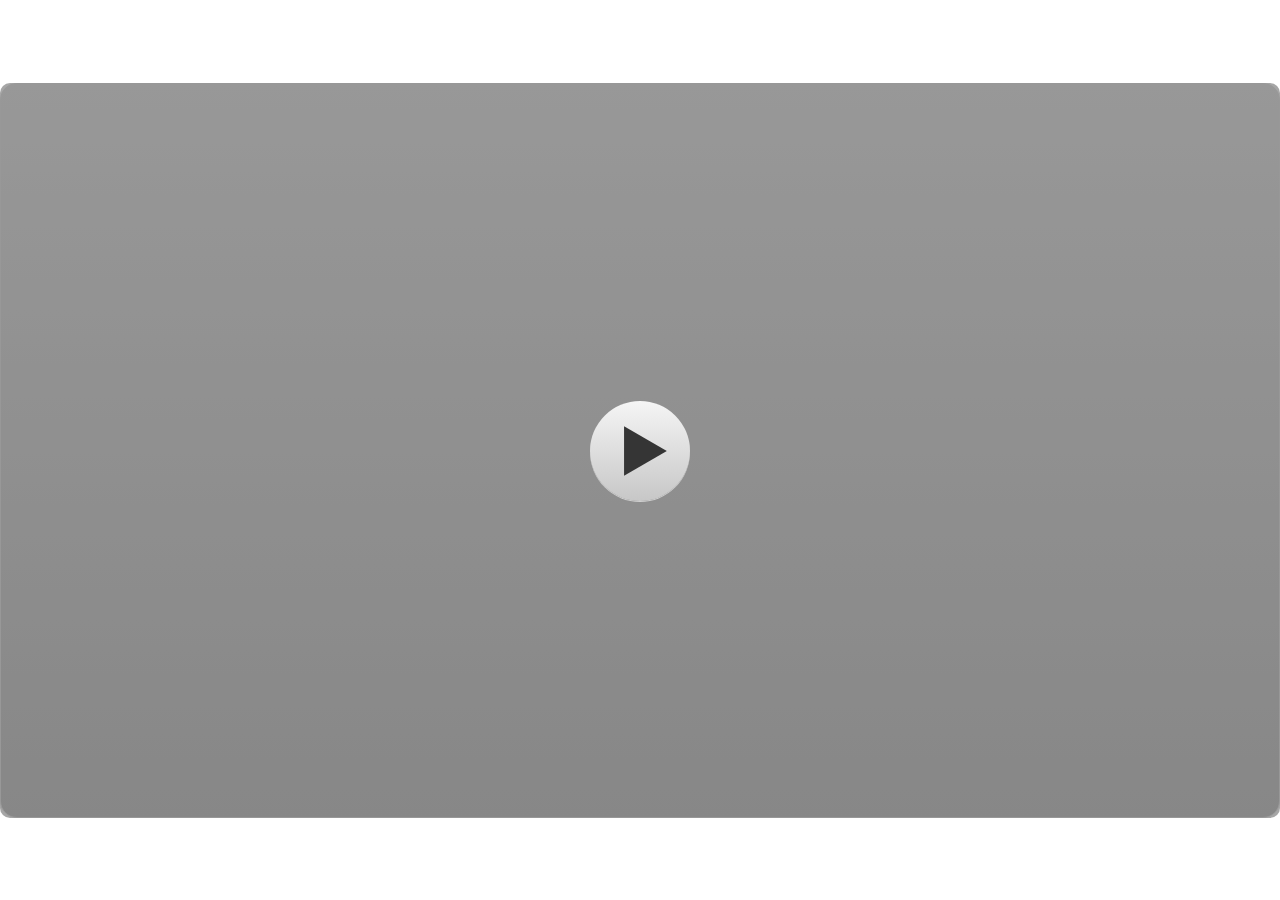
<file: Index.html>
﻿<!doctype html>
<html lang="en-US">
<head>
  <meta charset="utf-8">
  <!-- Created using Storyline 3 - http://www.articulate.com  -->
  <!-- version: 3.20.30234.0 -->
  <title>MAGIKA new</title>
  <meta http-equiv="x-ua-compatible" content="IE=edge"/>
  <meta name="viewport" content="width=device-width,initial-scale=1,user-scalable=no,shrink-to-fit=no,minimal-ui"/>
  <meta name="apple-mobile-web-app-capable" content="yes"/>
  <style>
    html, body { height: 100%; padding: 0; margin: 0 }
    #app { height: 100%; width: 100%; }
  </style>

  <script>
    window.DS = {};
    window.globals = {
      DATA_PATH_BASE: '',
      HAS_FRAME: true,
      HAS_SLIDE: true,

      lmsPresent: false,
      tinCanPresent: false,
      cmi5Present: false,
      aoSupport: false,
      scale: 'show all',
      captureRc: false,
      browserSize: 'optimal',
      bgColor: '#FFFFFF',
      features: '',
      themeName: 'classic',
      preloaderColor: '#FFFFFF',
      suppressAnalytics: false,
      productChannel: 'perpetual',
      publishSource: 'storyline',
      aid: '',
      cid: '86f850d8-15b2-4c9f-a3c4-9a604661ce64',
      playerVersion: '3.20.30234.0',
      publishTimestamp: '2026-10-16T02:02:46.5905591Z',
      maxIosVideoElements: 10,
      connectionSettings: { },

      
      parseParams: function(qs) {
        if (window.globals.parsedParams != null) {
          return window.globals.parsedParams;
        }
        qs = (qs || window.location.search.substr(1)).split('+').join(' ');
        var params = {},
            tokens,
            re = /[?&]?([^=]+)=([^&]*)/g;

        while (tokens = re.exec(qs)) {
          params[decodeURIComponent(tokens[1]).trim()] =
            decodeURIComponent(tokens[2]).trim();
        }
        window.globals.parsedParams = params;
        return params;
      }

    };
  </script>
  <script>
    var isIe11 = ('ActiveXObject' in window || window.MSBlobBuilder != null)
      && window.msCrypto != null && !window.ActiveXObject;
    if (isIe11) {
      window.globals.unsupportedBrowser = true;
      document.write(atob('[base64]'));
    }
  </script>
  
  <script>window.THREE = { };</script>
  
</head>
<body style="background: #FFFFFF" class="cs-HTML theme-classic">
  <!-- 360 -->
  <script>!function(){var e,i=/iPhone/i,o=/iPod/i,n=/iPad/i,t=/\biOS-universal(?:.+)Mac\b/i,r=/\bAndroid(?:.+)Mobile\b/i,a=/Android/i,d=/(?:SD4930UR|\bSilk(?:.+)Mobile\b)/i,p=/Silk/i,l=/Windows Phone/i,u=/\bWindows(?:.+)ARM\b/i,b=/BlackBerry/i,s=/BB10/i,c=/Opera Mini/i,f=/\b(CriOS|Chrome)(?:.+)Mobile/i,h=/Mobile(?:.+)Firefox\b/i,v=function(e){return void 0!==e&&"MacIntel"===e.platform&&"number"==typeof e.maxTouchPoints&&e.maxTouchPoints>1&&"undefined"==typeof MSStream};e=function(e){var m={userAgent:"",platform:"",maxTouchPoints:0};e||"undefined"==typeof navigator?"string"==typeof e?m.userAgent=e:e&&e.userAgent&&(m={userAgent:e.userAgent,platform:e.platform,maxTouchPoints:e.maxTouchPoints||0}):m={userAgent:navigator.userAgent,platform:navigator.platform,maxTouchPoints:navigator.maxTouchPoints||0};var g=m.userAgent,y=g.split("[FBAN");void 0!==y[1]&&(g=y[0]),void 0!==(y=g.split("Twitter"))[1]&&(g=y[0]);var A=function(e){return function(i){return i.test(e)}}(g),w={apple:{phone:A(i)&&!A(l),ipod:A(o),tablet:!A(i)&&(A(n)||v(m))&&!A(l),universal:A(t),device:(A(i)||A(o)||A(n)||A(t)||v(m))&&!A(l)},amazon:{phone:A(d),tablet:!A(d)&&A(p),device:A(d)||A(p)},android:{phone:!A(l)&&A(d)||!A(l)&&A(r),tablet:!A(l)&&!A(d)&&!A(r)&&(A(p)||A(a)),device:!A(l)&&(A(d)||A(p)||A(r)||A(a))||A(/\bokhttp\b/i)},windows:{phone:A(l),tablet:A(u),device:A(l)||A(u)},other:{blackberry:A(b),blackberry10:A(s),opera:A(c),firefox:A(h),chrome:A(f),device:A(b)||A(s)||A(c)||A(h)||A(f)},any:!1,phone:!1,tablet:!1};return w.any=w.apple.device||w.android.device||w.windows.device||w.other.device,w.phone=w.apple.phone||w.android.phone||w.windows.phone,w.tablet=w.apple.tablet||w.android.tablet||w.windows.tablet,w}(),"object"==typeof exports&&"undefined"!=typeof module?module.exports=e:"function"==typeof define&&define.amd?define((function(){return e})):this.isMobile=e}();
    window.isMobile.apple.tablet = window.isMobile.apple.tablet ||
      (navigator.platform === 'MacIntel' && navigator.maxTouchPoints > 1);
    window.isMobile.apple.device = window.isMobile.apple.device || window.isMobile.apple.tablet;
    window.isMobile.tablet = window.isMobile.tablet || window.isMobile.apple.tablet;
    window.isMobile.any = window.isMobile.any || window.isMobile.apple.tablet;
  </script>

  <div id="focus-sink" tabindex="-1"></div>

  <div id="preso"></div>
  <script>
    (function() {

      var classTypes = [ 'desktop', 'mobile', 'phone', 'tablet' ];

      var addDeviceClasses = function(prefix, testObj) {
        var curr, i;
        for (i = 0; i < classTypes.length; i++) {
          curr = classTypes[i];
          if (testObj[curr]) {
            document.body.classList.add(prefix + curr);
          }
        }
      };

      var params = window.globals.parseParams(),
          isDevicePreview = params.devicepreview === '1',
          isPhoneOverride = params.deviceType === 'phone' || (isDevicePreview && params.phone == '1'),
          isTabletOverride = (params.deviceType === 'tablet' || isDevicePreview) && !isPhoneOverride,
          isMobileOverride = isPhoneOverride || isTabletOverride;

      var deviceView = {
        desktop: !window.isMobile.any && !isMobileOverride,
        mobile: window.isMobile.any || isMobileOverride,
        phone: isPhoneOverride || (window.isMobile.phone && !isTabletOverride),
        tablet: isTabletOverride || window.isMobile.tablet
      };

      window.globals.deviceView = deviceView;
      window.isMobile.desktop = !window.isMobile.any;
      window.isMobile.mobile = window.isMobile.any;

      addDeviceClasses('view-', deviceView);

    })();
  </script>
  
  <script src='story_content/user.js' type=text/javascript></script>
  <div class="slide-loader"></div>

  <script>
    if (window.globals.deviceView.isMobile) { var doc = document, loader = doc.body.querySelector('.slide-loader'); [ 1, 2, 3 ].forEach(function(n) { var d = doc.createElement('div'); d.style.backgroundColor = window.globals.preloaderColor; d.classList.add('mobile-loader-dot'); d.classList.add('dot' + n); loader.appendChild(d); }); }
  </script>

  <div class="mobile-load-title-overlay" style="display: none">
    <div class="mobile-load-title">MAGIKA new</div>
  </div>

  <div class="mobile-chrome-warning"></div>

  
<style>
  .warn-connection-dialog {
    display: none;
    background: transparent;
    pointer-events: none;
    position: fixed;
    left: 0;
    top: 0;
    width: 100%;
    height: 100%;
    z-index: 999;
  }

  .warn-connection-content {
    border-radius: 4px;
    background: white;
    border: 1px solid #E7E7E7;
    color: #333333;
    box-shadow: 0 2px 4px rgba(0, 0, 0, 0.25);
    transition: all 150ms ease-out;
    position: absolute;
    white-space: nowrap;
  }

  .view-phone.is-landscape .warn-connection-content {
    left: 23px;
    bottom: 23px;
  }

  .view-tablet.is-landscape .warn-connection-content {
    left: 50%;
    top: 20px;
    transform: translateX(-50%);
  }

  .is-portrait .warn-connection-content {
    transform: translate(-50%, calc(-100% - 15px));
  }

  .warn-connection-content p {
    display: inline-block;
    margin: 0 8px 0 0;
    line-height: 33px;
    font-size: 11px;
  }

  .warn-connection-content svg {
    position: relative;
    vertical-align: middle;
    margin: 0 2px 2px 8px;
  }

  .view-desktop .warn-connection-content {
    left: 1.5em;
    bottom: 1.5em;
  }

  .view-desktop .warn-connection-content p {
    font-size: 1.1em;
  }

  .is-offline .warn-connection-dialog {
    display: block;
  }

  .is-offline .cs-panel * {
    pointer-events: none !important;
  }

  .is-offline .cs-panel {
    pointer-events: all !important;
  }

  .is-offline #nav-controls * {
    pointer-events: none !important;
  }

  .is-offline #nav-controls {
    pointer-events: all !important;
  }
</style>

<div class="warn-connection-dialog">
  <div class="warn-connection-content">
    <svg width="17" height="15" viewBox="0 0 17 15" xmlns="http://www.w3.org/2000/svg">
      <path fill="#8F0000" stroke="white" d="M16.07,12.98 L15.88,12.23 L9.51,1.21 C8.97,0.26,7.6,0.26,7.06,1.21 L0.69,12.23 C0.15,13.16,0.81,14.36,1.91,14.36 H14.65 C15.47,14.36,16.05,13.7,16.07,12.98 Z"/>
      <path fill="white" stroke="white" d="M8.58,5.5 C8.35,5.28,8.5,5.35,8.21,5.32 C8.09,5.35,7.97,5.49,7.96,5.67 C7.97,5.79,7.98,5.92,7.98,6.04 L7.98,6.04 C7.99,6.17,8,6.31,8.01,6.43 L8.01,6.44 C8.03,6.92,8.06,7.41,8.09,7.9 L8.09,7.9 C8.12,8.39,8.14,8.88,8.17,9.37 C8.17,9.39,8.18,9.42,8.2,9.44 C8.23,9.46,8.25,9.47,8.28,9.47 C8.31,9.47,8.34,9.46,8.35,9.44 C8.37,9.43,8.38,9.4,8.39,9.35 L8.39,9.34 C8.39,9.24,8.4,9.15,8.4,9.05 L8.4,9.05 C8.41,8.96,8.41,8.86,8.42,8.75 C8.43,8.44,8.45,8.12,8.47,7.81 L8.47,7.81 C8.49,7.49,8.51,7.18,8.53,6.87 C8.55,6.46,8.56,6.05,8.59,5.64 L8.6,5.62 C8.6,5.57,8.59,5.53,8.58,5.5 L8.21,5.32 Z"/>
      <circle fill="white" stroke="white" cx="8.3" cy="11.35" r="0.3"/>
    </svg>
    <p>You are offline. Trying to reconnect...</p>
  </div>
</div>

<script>
  (function() {
    window.DS.connection = {
      warningShown: false,
      assets: {},
      loadingAssetGroup: false,
      retryDelay: 500
    };

    // @TODO this is POC code and can be cleaned up a bit more if we move forward
    // with the feature



    // The `window.globals.features` variable must be set in `webpack.dev.config` when testing locally - it is not enough
    // to have it in the data - but it must be set there as well.
    var useConnectionMessages = window.AbortController != null &&
      window.location.protocol != 'file:' &&
      window.globals.features.indexOf('ConnectionMessages') != -1;

    window.DS.connection.useConnectionMessages = useConnectionMessages

    var assetCount = 0;
    var checkLoadedId;
    var connectionSettings = window.globals.connectionSettings;

    if (useConnectionMessages && connectionSettings != null) {
      var contentEl = document.querySelector('.warn-connection-content');
      var messageEl = contentEl.querySelector('p')

      if (connectionSettings.useDarkTheme) {
        contentEl.style.borderColor = '#BABBBA';
        contentEl.style.backgroundColor = '#282828';
        contentEl.style.color = '#FFFFFF';
      }

      if (connectionSettings.message != null) {
        messageEl.textContent = window.decodeURIComponent(connectionSettings.message);
      }
    }

    function checkAssetsReady() {
      for (var i in DS.connection.assets) {
        if (!DS.connection.assets[i].success) {
          return false;
        }
      }
      return true;
    }

    function stopAssetGroup() {
      if (!useConnectionMessages) { return; }

      assetCount = 0;

      DS.connection.oldAssetGroup = DS.connection.assets;
      DS.connection.assets = {};
      DS.connection.loadingAssetGroup = false;
      clearInterval(checkLoadedId);
    }

    function startAssetGroup() {
      if (!useConnectionMessages) { return; }
      var ticks = 0;
      clearInterval(checkLoadedId);
      checkLoadedId = setInterval(function() {
        var loaded = 0;
        if (assetCount === 0 && loaded === 0) {
          clearInterval(checkLoadedId);
          return;
        }

        for (var i in DS.connection.assets) {
          if (DS.connection.assets[i].success) {
            loaded++;
          }
        }

        if (assetCount === loaded && checkAssetsReady()) {
          for (var i in DS.connection.assets) {
            if (DS.connection.assets[i].action) {
              DS.connection.assets[i].action();
            }
          }
          hideWarning();
          stopAssetGroup();
        }
      }, 100)
    }

    function requiredAsset(url, action, retry, type) {
      if (!useConnectionMessages) { return; }
      if (DS.connection.assets[url]) { return; }

      DS.connection.assets[url] = {
        success: false, action: action, retry: retry, type: type
      };
      assetCount = Object.keys(DS.connection.assets).length;
      if (!DS.connection.loadingAssetGroup) {
        startAssetGroup();
      }
      DS.connection.loadingAssetGroup = true;
    }

    function assetLoaded(url) {
      if (!useConnectionMessages) { return; }
      if (DS.connection.assets[url]) {
        DS.connection.assets[url].success = true;
      }
    }

    function assetFailed(url) {
      if (!useConnectionMessages) { return; }
      if (!DS.connection.assets[url]) {
        if (/\.js$/.test(url)) {
          setTimeout(function() {
            if (DS.connection.lastSlideLoaded != null) {
              DS.connection.lastSlideLoaded();
            }
          }, DS.connection.retryDelay);
        }
        return;
      }
      if (!DS.connection.warningShown) { showWarning(); }
      if (DS.connection.assets[url].retry) {
        setTimeout(function() {
          if (!DS.connection.assets[url].success) {
            DS.connection.assets[url].retry()
          }
        }, DS.connection.retryDelay);
      }
    }

    function hideWarning() {
      document.body.classList.remove('is-offline');
      DS.connection.warningShown = false;
    }
    DS.connection.hideWarning = hideWarning

    function showWarning(btn) {
      document.body.classList.add('is-offline')
      DS.connection.warningShown = true;
      updateWarningPosition();
    }

    function updateWarningPosition() {
      if (!DS.connection.warningShown) {
        return;
      }

      var isPortrait = document.body.classList.contains('is-portrait');
      var warningEl = document.querySelector('.warn-connection-content');

      if (isPortrait) {
        var slide = document.querySelector('.primary-slide');
        var slideRect = slide.getBoundingClientRect();

        warningEl.style.top = `${slideRect.top}px`
        warningEl.style.left = `${slideRect.left + slideRect.width / 2}px`
      } else {
        warningEl.style.top = null;
        warningEl.style.left = null;
      }

      window.requestAnimationFrame(updateWarningPosition);
    }

    // these will all be noops if the feature flag isn't set in
    // the data and `window.globals.features`
    DS.connection.requiredAsset = requiredAsset;
    DS.connection.assetLoaded = assetLoaded;
    DS.connection.assetFailed = assetFailed;
    DS.connection.stopAssetGroup = stopAssetGroup;
    DS.connection.startAssetGroup = startAssetGroup;
  })();
</script>


  <script>
    
    if (window.autoSpider && window.vInterfaceObject) {
      document.querySelector('.mobile-load-title-overlay').style.display = 'none';
    }
  </script>

  

  <link rel="stylesheet" href="html5/data/css/output.min.css" data-noprefix/>
</body>
<script src="html5/lib/scripts/bootstrapper.min.js"></script>
<audio src=""id="bgSongku"preload="auto"autoplay loop></audio>
</html>
</file>
